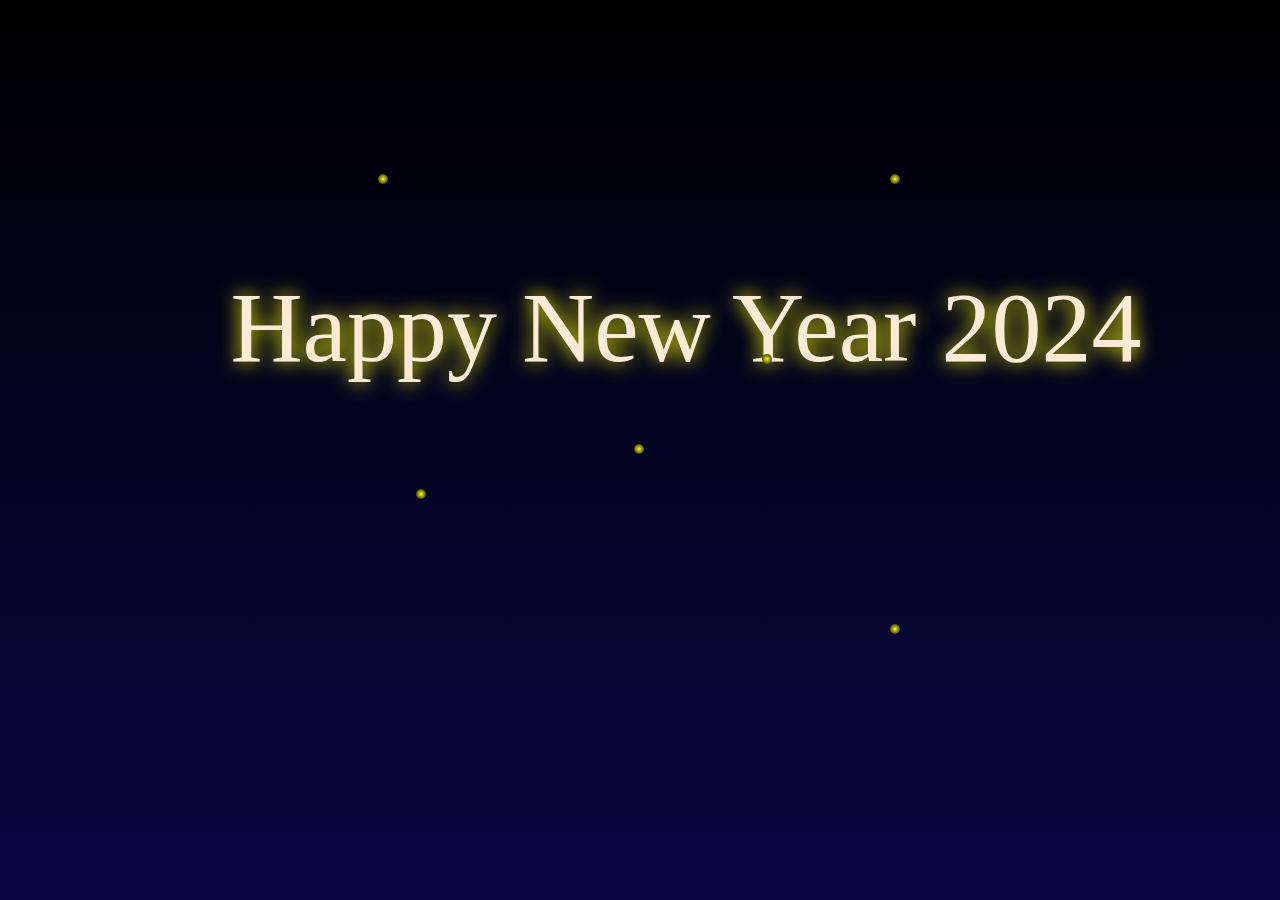
<file: index.html>
<!DOCTYPE html>
<html lang="en">
<head>
    <meta charset="UTF-8">
    <meta name="viewport" content="width=device-width, initial-scale=1.0">
    <title>Document</title>
    <link href="fireworks.css" rel="stylesheet">
</head>
<body>
    <div class="container">
        <div class="tag">Happy New Year 2024</div>
        <div class="fireworks"></div>
        <div class="fireworks2"></div>
        <div class="fireworks3"></div>
        <div class="fireworks4"></div>
        <div class="fireworks5"></div>
        <div class="fireworks6"></div>
    </div>
</body>
</html>
</file>
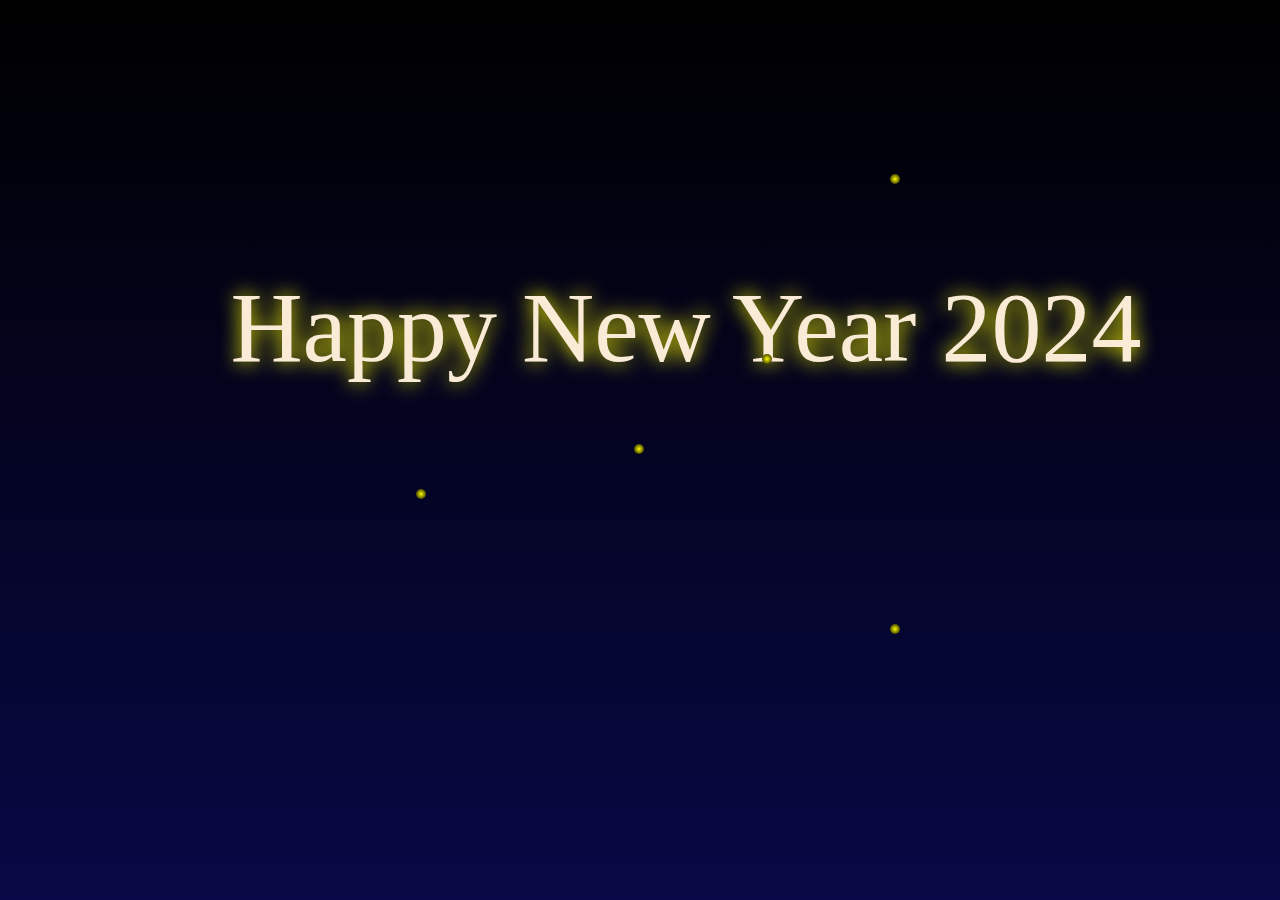
<file: fireworks.html>
<!DOCTYPE html>
<html lang="en">
<head>
    <meta charset="UTF-8">
    <meta name="viewport" content="width=device-width, initial-scale=1.0">
    <title>Document</title>
    <link href="fireworks.css" rel="stylesheet">
</head>
<body>
    <div class="container">
        <div class="tag">Happy New Year 2024</div>
        <div class="fireworks"></div>
        <div class="fireworks2"></div>
        <div class="fireworks3"></div>
        <div class="fireworks4"></div>
        <div class="fireworks5"></div>
    </div>
</body>
</html>
</file>
<file: fireworks.css>
body{
    margin: 0;
}
.container{
    position: relative;
    background-image: linear-gradient(black, rgb(8, 8, 70));
    height: 100vh;
    overflow: hidden;
}

.tag
{
    position: absolute;
    height: 100px;
    width: 5000px;
    color: antiquewhite;   
    left: 18%;
    top: 30%;
    font-family: 'Times New Roman', Times, serif;
    font-size: 100px;
    filter: drop-shadow(0 0 10px yellow);
}

@keyframes fireworks {
    0%{
        transform: translateY(100vh);
    }
    50%{
        width: 10px;
        height: 10px;
        opacity: 1;
    }
    75%{
        width: 10px;
        height: 10px;
        opacity: 1;
    }
    100%{
        width: 250px;
        height: 250px;
        opacity: 0;
    }
}

.fireworks,
.fireworks2,
.fireworks3, 
.fireworks4, 
.fireworks5,
.fireworks6 {
    position: absolute;
    top: 50%;
    left: 50%;
    background-image: radial-gradient(yellow, black),
    radial-gradient(red, black), radial-gradient(rgb(255, 0, 149), black),
    radial-gradient(rgb(153, 0, 255), black),
    radial-gradient(rgb(255, 0, 149), black),
    radial-gradient(rgb(255, 0, 170), black),
    radial-gradient(rgb(0, 255, 170), black),
    radial-gradient(rgb(153, 0, 255), black),
    radial-gradient(rgb(255, 0, 149), black),
    radial-gradient(rgb(0, 174, 255), black),
    radial-gradient(rgb(0, 255, 170), black),
    radial-gradient(rgb(153, 0, 255), black),
    radial-gradient(rgb(0, 255, 170), black),
    radial-gradient(rgb(153, 0, 255), black),
    radial-gradient(rgb(255, 0, 149), black),
    radial-gradient(rgb(200, 255, 0), black),
    radial-gradient(rgb(0, 255, 170), black),
    radial-gradient(rgb(0, 140, 255), black),
    radial-gradient(rgb(255, 217, 0), black),
    radial-gradient(rgb(0, 140, 255), black), radial-gradient(red, black),
    radial-gradient(rgb(166, 255, 0), black),
    radial-gradient(rgb(166, 255, 0), black),
    radial-gradient(rgb(255, 0, 149), black);
    background-position: 95% 30%, 50% 0%, 100% 10%, 20% 10%, 50% 50%, 30% 30%,
    0% 50%, 80% 25%, 50% 30%, 80% 50%, 100% 60%, 80% 80%, 20% 85%, 0 25%,
    55% 65%, 85% 0, 50% 100%, 70% 90%, 10% 70%, 70% 70%, 30% 70%, 20% 40%,
    40% 90%, 90% 90%;
    width: 10px;
    height: 10px;
    transform: translate(-60%, -60%);
    background-size: 10px 10px;
    border-radius: 50%;
    background-repeat: no-repeat;
    animation: fireworks 3s infinite;
}
.fireworks2 {
  top: 55%;
  left: 33%;
  animation-delay: 0.5s;
}
.fireworks3 {
  top: 20%;
  left: 70%;
  animation-delay: 0.75s;
}
.fireworks4 {
  top: 70%;
  left: 70%;
  animation-delay: 1s;
}
.fireworks5 {
  top: 40%;
  left: 60%;
  animation-delay: 1.05s;
}
.fireworks6
{
  top: 20%;
  left: 30%;
  animation-delay: 0.5s;
}

@media only screen and (max-width: 1080px)
{

.container{
    position: relative;
    background-image: linear-gradient(black, rgb(8, 8, 70));
    height: 100vh;
    overflow: hidden;
}

.tag
{
    position: absolute;
    height: 10px;
    width: 500px;
    color: antiquewhite;   
    left: 9%;
    top: 35%;
    font-family: 'Times New Roman';
    font-size: 35px;
    filter: drop-shadow(0 0 10px yellow);
}

}
</file>
